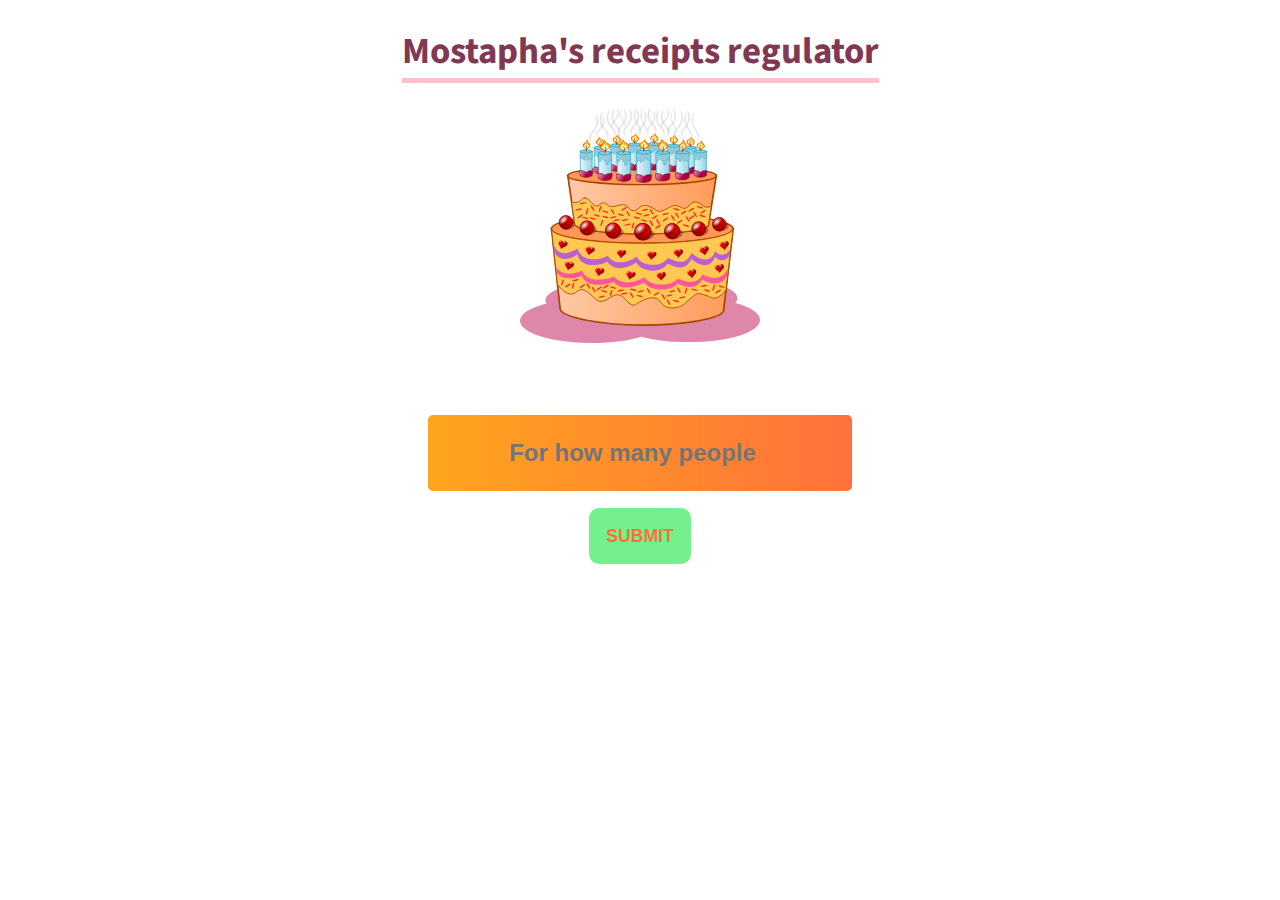
<file: index.html>
<!doctype html>
<html>
    <head>
 <link href="https://fonts.googleapis.com/css?family=Source+Sans+Pro:300,400,900&display=swap" rel="stylesheet">
        <link rel="stylesheet" href="index.css">
        <title>Mostapha</title>
    </head>
    <body>
   
        <div class="container">
            <h1>Mostapha's receipts regulator</h1>
          <img src="images/cake.svg" >
          <div id="form-id" class="form">
           
            <input id="input-el" type="number" placeholder="For how many people" >
            <button id="btn-el">Submit</button>
          </div>
          
                  </div>
         <div id="result" class="container second hidden" >



         </div>        
       
        <script src="index.js"></script>
    </body>
</html>
</file>
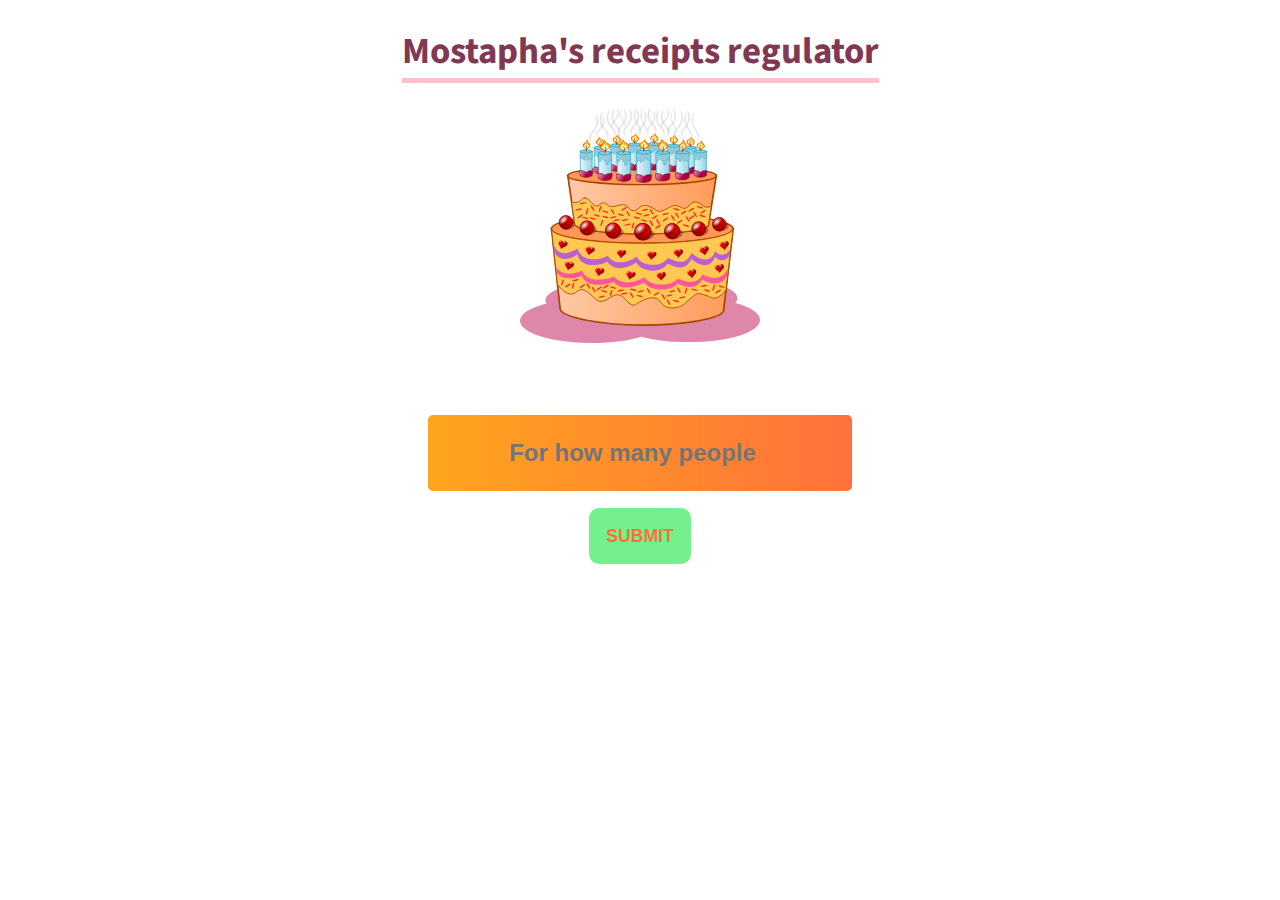
<file: reseted.html>
<!doctype html>
<html>
    <head>
 <link href="https://fonts.googleapis.com/css?family=Source+Sans+Pro:300,400,900&display=swap" rel="stylesheet">
        <link rel="stylesheet" href="index.css">
        <title>Mostapha</title>
    </head>
    <body>
   
          <div class="container">
            <h1>Mostapha's receipts regulator</h1>
          <img src="images/cake.svg" >
          <div id="form-id" class="form">
           
            <input id="input-el" type="number" placeholder="For how many people" >
            <button id="btn-el">Submit</button>
          </div>
          
                  </div>
         <div id="result" class="container second hidden" >



         </div>        
       
        <script src="index.js"></script>
    </body>
</html>
</file>
<file: index.css>
body{
    font-family: 'Source sans Pro';
    margin: 0;
}
.container
{
    display: flex;
    width: 80%;
    max-width: 600px;
    min-width: 400px;
    flex-direction: column;

    margin: 0 auto;
    align-items: center;
    justify-content: space-between;
    
}
.container img{
    width: 40%;
    object-fit: cover;
}
.form{
    width: 50%;
}
.second{
    display: block;
    text-align: center;
    background-image:url("../images/food.jpg"),linear-gradient(to left, #FF713B, #FFA51D);
    background-blend-mode: screen;
    background-size: cover;
    background-position: center;
    padding: 2em 1.5em;
    font-size: 1.2rem;
    font-weight: 900;
    color: #803853;
    text-align: start;
    text-shadow: 0.5px  0.5px rebeccapurple;
    letter-spacing: 1px;
    margin-top:1em;
    margin-bottom:1em;
    border-radius:10px;
    animation: fadeVisibility 0.7s;
}
h2{
    color: #803853;
    font-size: 2rem;
}
#input-el{
margin-top:3em;

}
input{
    border-radius: 5px;
    padding: 1em 2em;
    text-align: center;
    background-image: linear-gradient(to left, #FF713B, #FFA51D);
    border: 0;
    font-size: 1.5rem;
    font-weight: 900;
    color: #fff;
    animation: fadeVisibility 0.7s;
}
.form{
    display: flex;
    flex-direction: column;
    justify-content: space-between;
    align-items: center;
}
button{
    padding: 1em;
    font-size: 1.1rem;
    border-radius: 10px;
    background-color: #75f08e;
    border: none;
    color: #FF713B;
    font-weight: 900;
    margin-top: 1em;
    margin-bottom: 1em;
    cursor: pointer;
    text-transform: uppercase;
    animation: fadeVisibility 0.7s;
}
a{
    text-decoration: none;
    color: red;
    border: 1px solid red;
    padding: .3em;
    font-size: 1.5rem;
    margin-top: 1em;
    border-radius: 5px;
    text-transform:uppercase;
}
h1{
    font-family: inherit;
    font-size: 2.3rem;
    border-bottom: 5px solid pink;
    color: #803853;
}
.hidden{
display:none;
}
@keyframes fadeVisibility {
    0% {
        opacity: 0;
    }
    100% {
        opacity: 1;
    }
}
</file>
